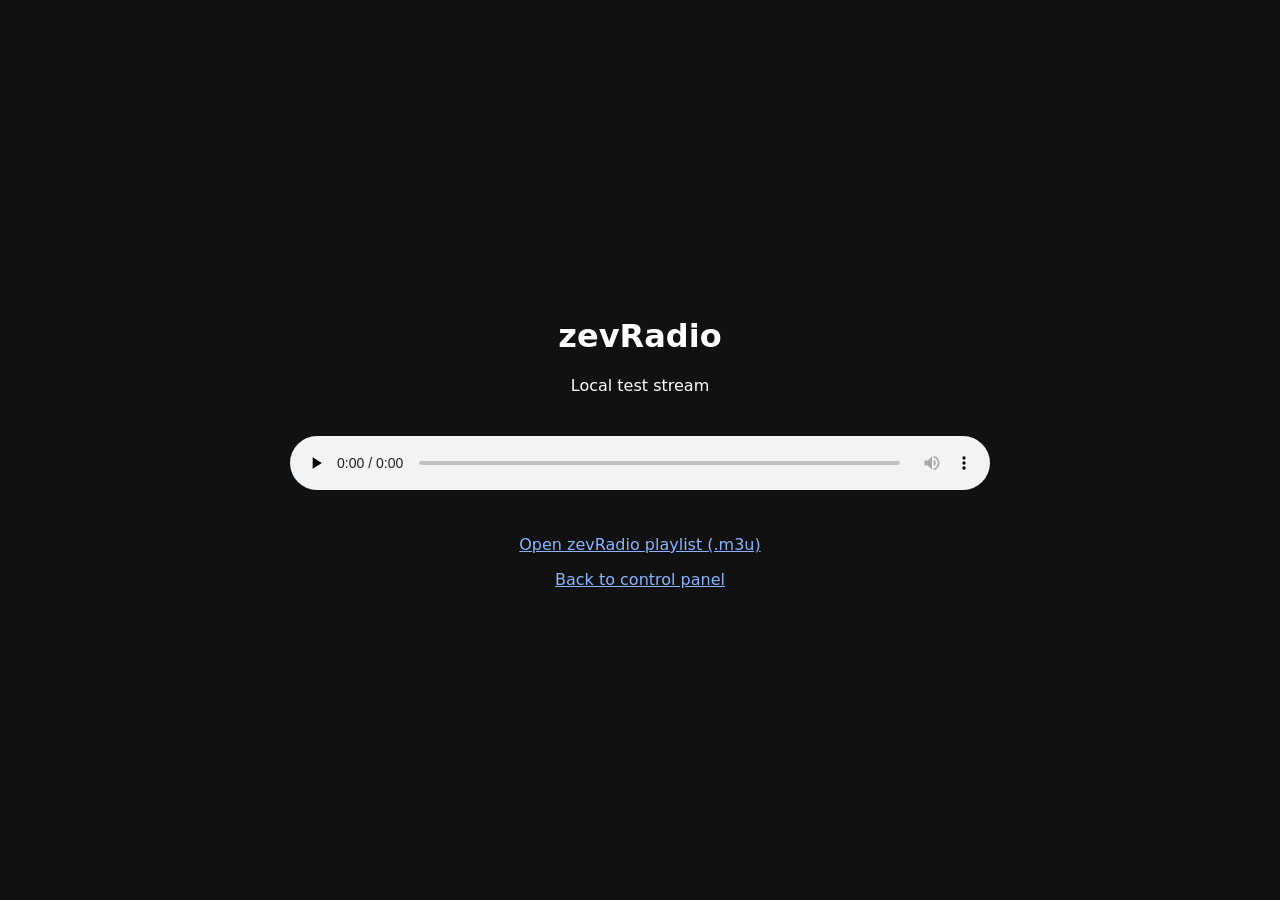
<file: web/templates/radio.html>
<!doctype html>
<html lang="en">
<head>
  <meta charset="utf-8">
  <meta name="viewport" content="width=device-width,initial-scale=1">
  <title>zevRadio Player</title>
  <style>
    body { font-family: system-ui, sans-serif; background:#111; color:#fff; display:grid; place-items:center; min-height:100vh; margin:0; }
    main { width:min(700px,90vw); text-align:center; padding:40px; }
    audio { width:100%; margin:25px 0; }
    a { color:#8ab4ff; }
  </style>
</head>
<body>
  <main>
    <h1>zevRadio</h1>
    <p>Local test stream</p>
    <audio controls autoplay preload="none" src="/stream"></audio>
    <p><a href="/radio.m3u">Open zevRadio playlist (.m3u)</a></p>
    <p><a href="/">Back to control panel</a></p>
  </main>
</body>
</html>
</file>
